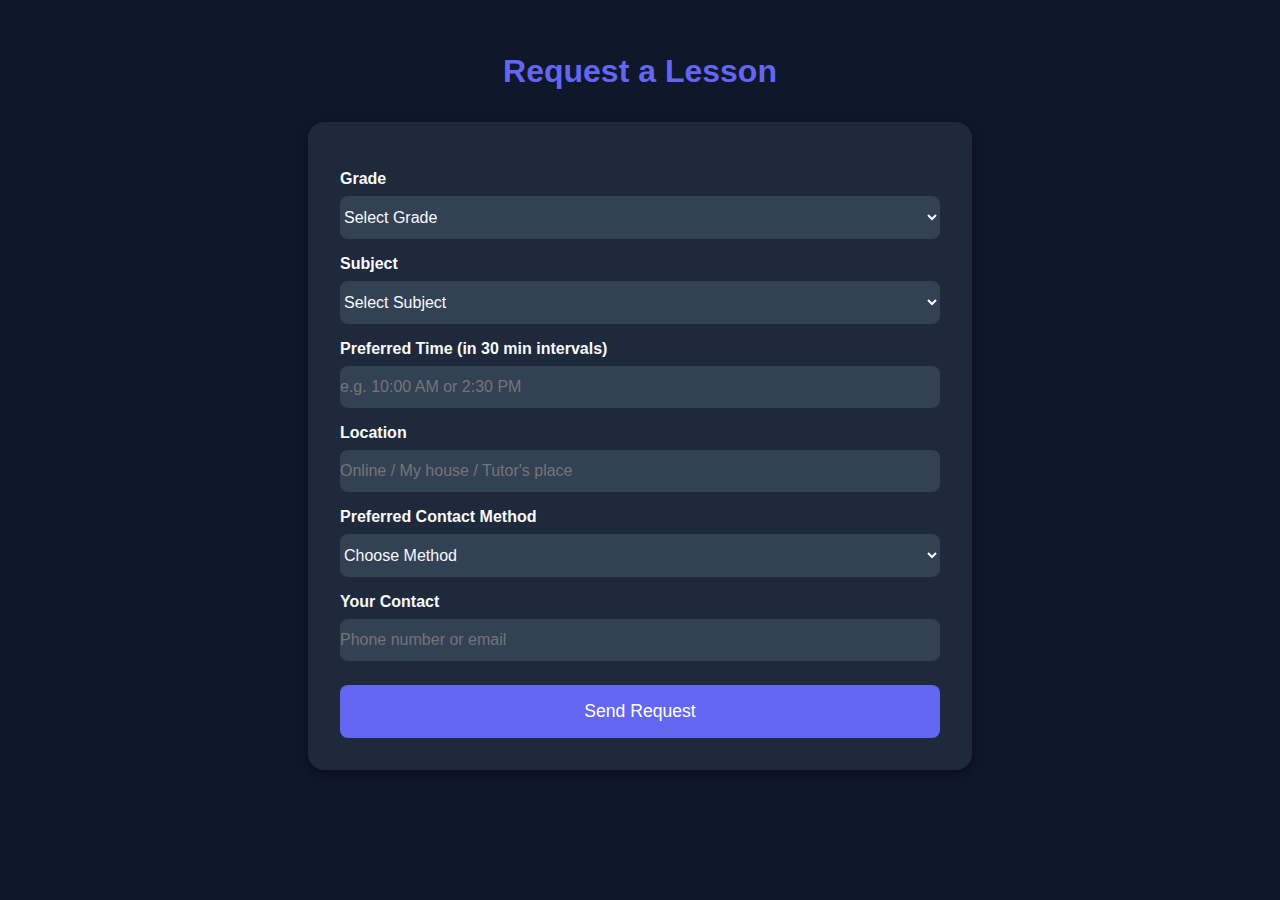
<file: lesson-request.html>
<!DOCTYPE html>
<html lang="en">

<head>
    <meta charset="UTF-8" />
    <meta name="viewport" content="width=device-width, initial-scale=1.0" />
    <title>Request a Lesson - Innocent Moyo</title>
    <link rel="stylesheet" href="css/lessonrequest.css">
</head>

<body>
    <h1>Request a Lesson</h1>
    <form id="lessonForm">
        <label for="grade">Grade</label>
        <select id="grade" required>
            <option value="">Select Grade</option>
            <option value="10">Grade 10</option>
            <option value="11">Grade 11</option>
            <option value="12">Grade 12</option>
        </select>

        <label for="subject">Subject</label>
        <select id="subject" required>
            <option value="">Select Subject</option>
            <option value="Mathematics">Mathematics</option>
            <option value="Physical Sciences">Physical Sciences</option>
        </select>

        <label for="time">Preferred Time (in 30 min intervals)</label>
        <input type="text" id="time" placeholder="e.g. 10:00 AM or 2:30 PM" required />

        <label for="location">Location</label>
        <input type="text" id="location" placeholder="Online / My house / Tutor's place" required />

        <label for="method">Preferred Contact Method</label>
        <select id="method" required>
            <option value="">Choose Method</option>
            <option value="sms">SMS</option>
            <option value="whatsapp">WhatsApp</option>
            <option value="email">Email</option>
        </select>

        <label for="contact">Your Contact</label>
        <input type="text" id="contact" placeholder="Phone number or email" required />

        <button type="submit">Send Request</button>
    </form>

    <script>
        document.getElementById('lessonForm').addEventListener('submit', function (e) {
            e.preventDefault();
            const grade = document.getElementById('grade').value;
            const subject = document.getElementById('subject').value;
            const time = document.getElementById('time').value;
            const location = document.getElementById('location').value;
            const method = document.getElementById('method').value;
            const contact = document.getElementById('contact').value;

            const message = `Lesson Request:%0AGrade: ${grade}%0ASubject: ${subject}%0ATime: ${time}%0ALocation: ${location}%0AContact Method: ${method}%0AContact Info: ${contact}`;

            if (method === 'whatsapp') {
                window.open(`https://wa.me/27664658297?text=${message}`, '_blank');
            } else if (method === 'sms') {
                window.open(`sms:0664658297?body=${message}`, '_blank');
            } else if (method === 'email') {
                window.location.href = `mailto:mi.mathematics.tutor@gmail.com?subject=Lesson Request&body=${message}`;
            } else {
                alert('Please select a valid contact method.');
            }
        });
    </script>
</body>
</html>
</file>
<file: css/lessonrequest.css>
body {
    font-family: 'Segoe UI', Tahoma, Geneva, Verdana, sans-serif;
    background-color: #0f172a;
    color: #f8fafc;
    margin: 0;
    padding: 2rem;
}

h1 {
    text-align: center;
    color: #6366f1;
}

form {
    max-width: 600px;
    margin: 2rem auto;
    background-color: #1e293b;
    padding: 2rem;
    border-radius: 1rem;
    box-shadow: 0 4px 12px rgba(0, 0, 0, 0.4);
}

label {
    display: block;
    margin: 1rem 0 0.5rem;
    font-weight: bold;
}

input[type="text"],
input[type="email"],
select,
textarea {
    width: 100%;
    padding: 0.75rem 0;
    border-radius: 0.5rem;
    border: none;
    font-size: 1rem;
    background: #334155;
    color: #f8fafc;
}

textarea {
    resize: vertical;
    min-height: 100px;
}

button {
    margin-top: 1.5rem;
    width: 100%;
    padding: 1rem;
    font-size: 1.1rem;
    background-color: #6366f1;
    color: white;
    border: none;
    border-radius: 0.5rem;
    cursor: pointer;
    transition: background-color 0.3s ease;
}

button:hover {
    background-color: #4f46e5;
}
</file>
